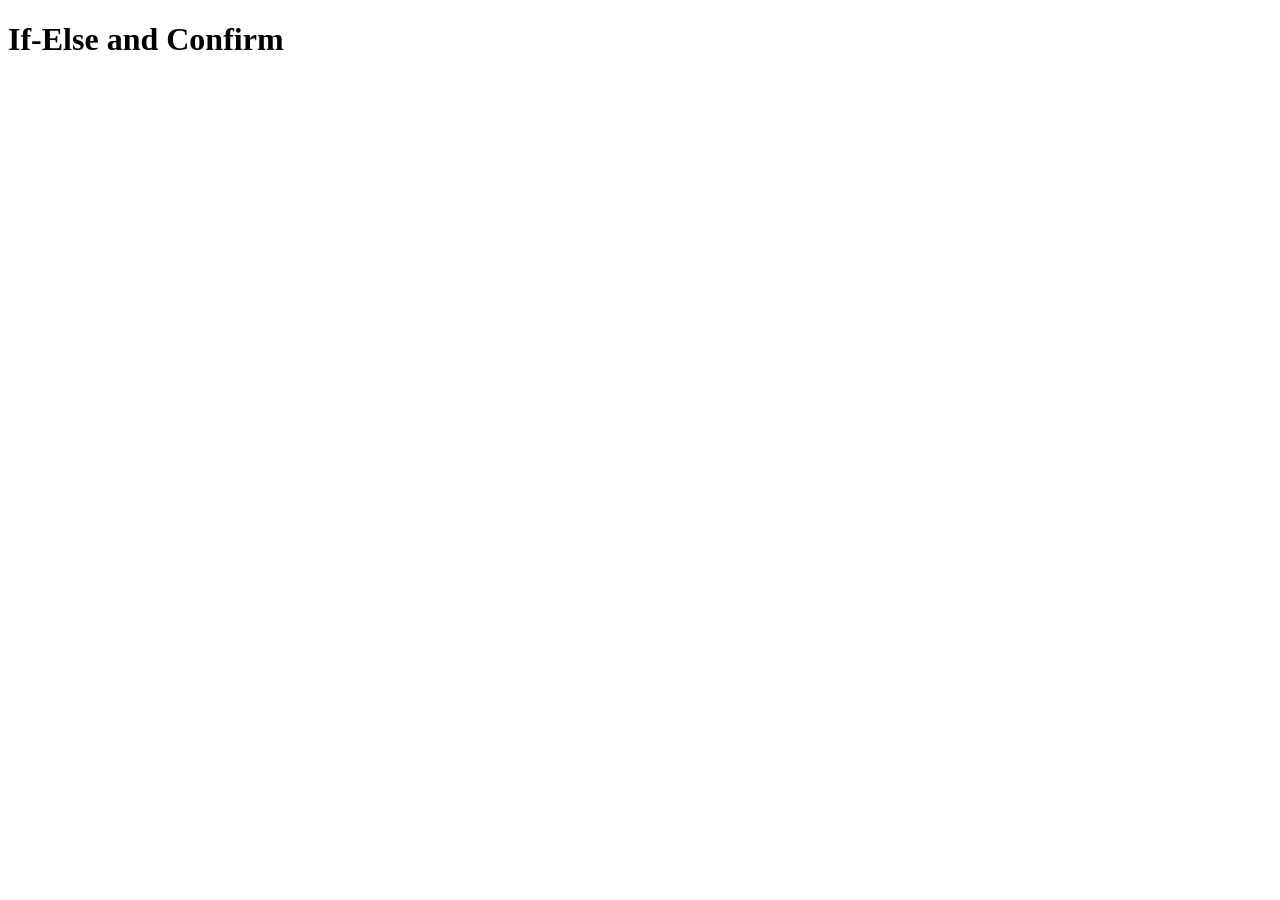
<file: if-else-confirm/index.html>
<!DOCTYPE HTML PUBLIC "-//W3C//DTD HTML 4.01 Transitional//EN"
"http://www.w3.org/TR/html4/loose.dtd">
<html xmlns="http://www.w3.org/1999/xhtml">
<head>
<meta http-equiv="Content-Type" content="text/html; charset=utf-8" />
<title>If-Else and Confirm</title>
</head>
<body>
	<h1>If-Else and Confirm</h1>
	<script type="text/javascript" src="main.js"></script>
</body>
</html>
</file>
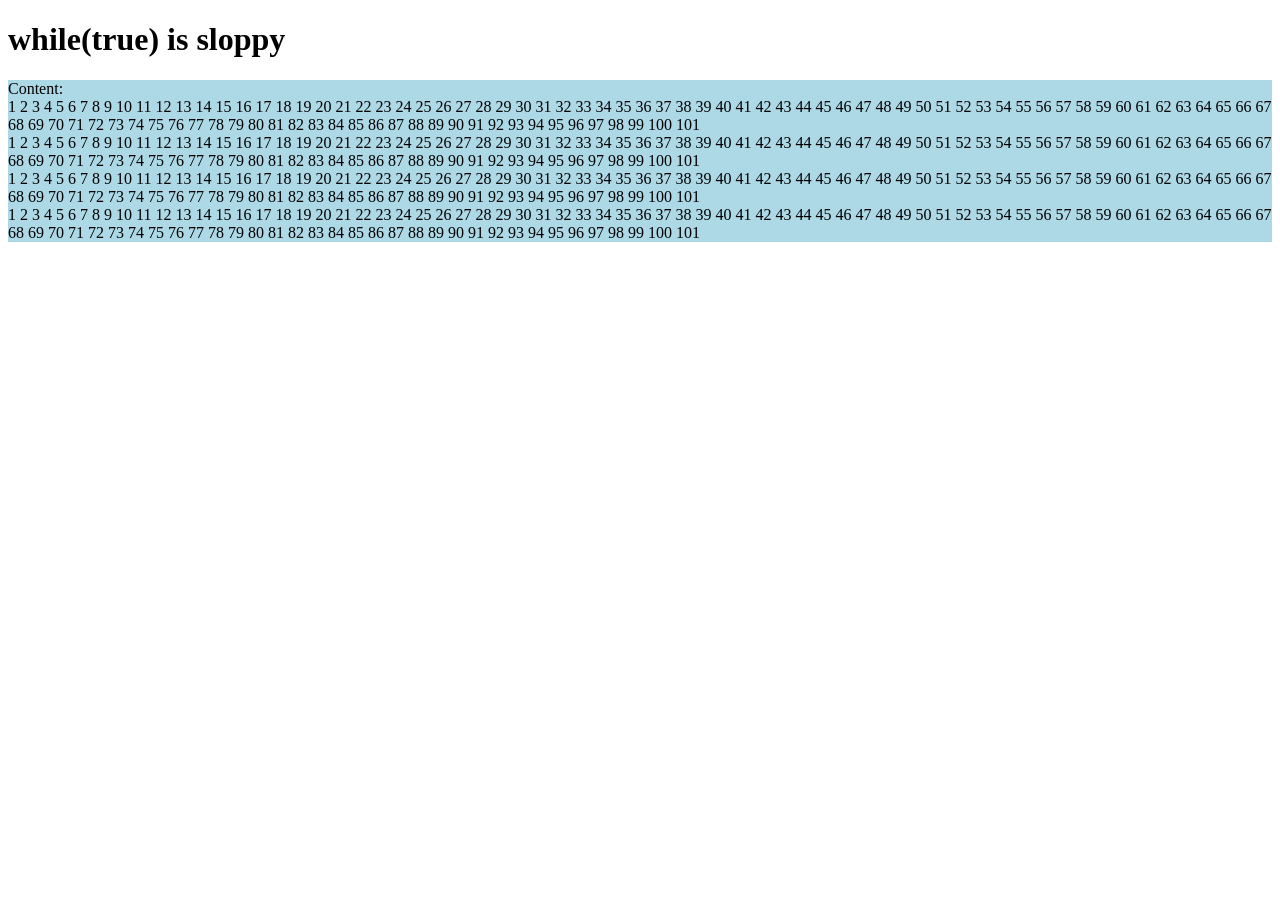
<file: while-true-is-sloppy/index.html>
<!DOCTYPE html>
<html lang="en">
	<head>
		<meta charset="utf-8">

		<!-- Always force latest IE rendering engine (even in intranet) & Chrome Frame
		Remove this if you use the .htaccess -->
		<meta http-equiv="X-UA-Compatible" content="IE=edge,chrome=1">

		<title>while(true) is sloppy</title>
		<meta name="description" content="">
		<meta name="author" content="Put Your Name Here">

		<meta name="viewport" content="width=device-width, initial-scale=1.0">
	</head>

	<body>
		<h1>while(true) is sloppy</h1>
		<div id="content" style="background-color: lightblue">Content:<br/></div>
		<script src="https://code.jquery.com/jquery-1.12.0.min.js" type="text/javascript"></script>
		<script type="text/javascript" src="main.js"></script>
	</body>
</html>
</file>
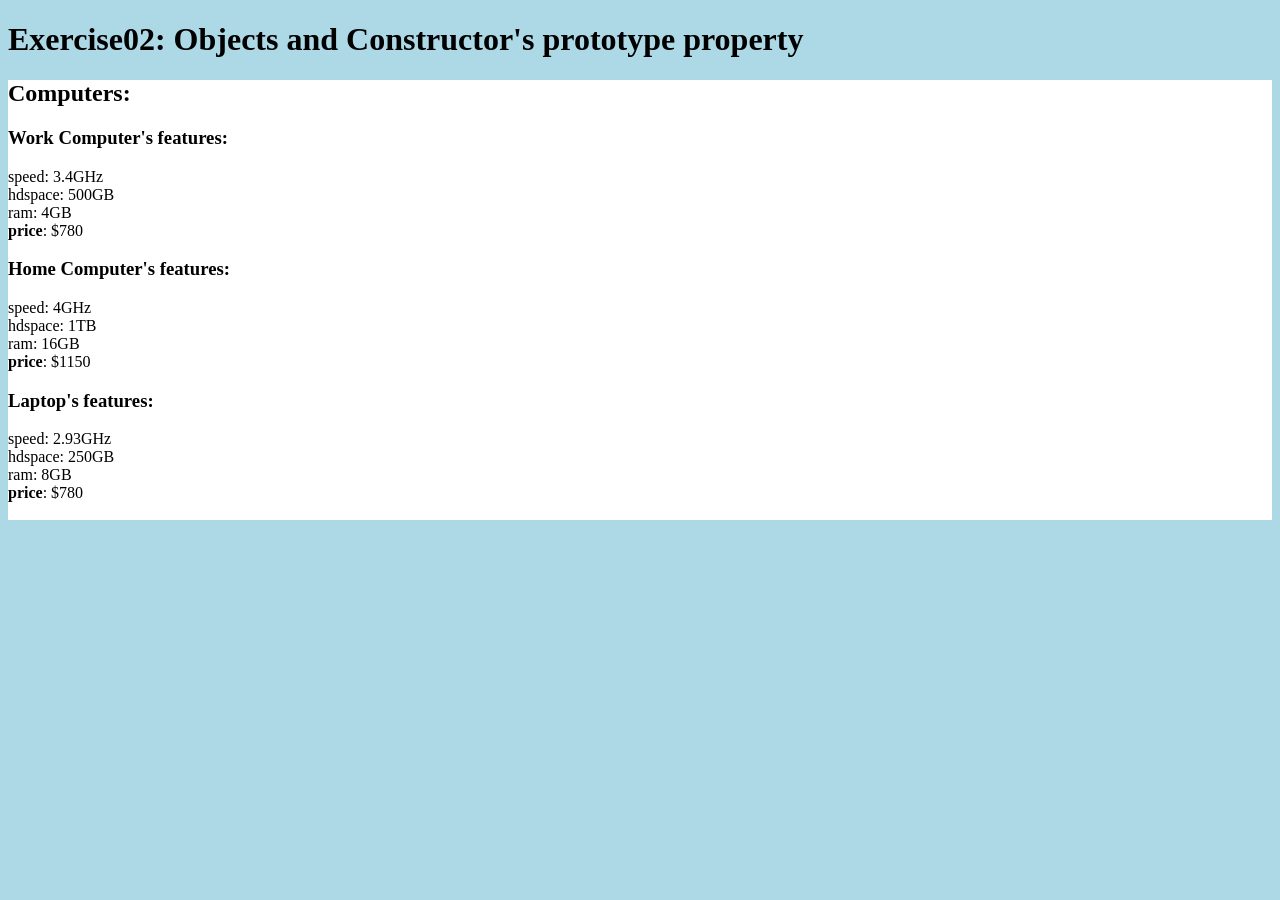
<file: cs22a-exercise02 (1)/cs22a-exercise02-master/index.html>
<!DOCTYPE html>
<html lang="en">

<head>
    <meta charset="utf-8">

    <!-- Always force latest IE rendering engine (even in intranet) & Chrome Frame
    Remove this if you use the .htaccess -->
    <meta http-equiv="X-UA-Compatible" content="IE=edge,chrome=1">

    <title>Exercise02 on Objects and Constructor's prototype property</title>
    <meta name="description" content="">
    <meta name="author" content="Tanusree Debnath">

    <meta name="viewport" content="width=device-width, initial-scale=1.0">
    <script src="https://code.jquery.com/jquery-1.12.0.js" type="text/javascript"></script>
</head>

<body style="background-color: lightblue">
    <h1>Exercise02: Objects and Constructor's prototype property</h1>
    <div id="content" style="background-color: white">
        <h2>Computers:</h2>
    </div>
    <script type="text/javascript" src="main.js"></script>
</body>

</html>
</file>
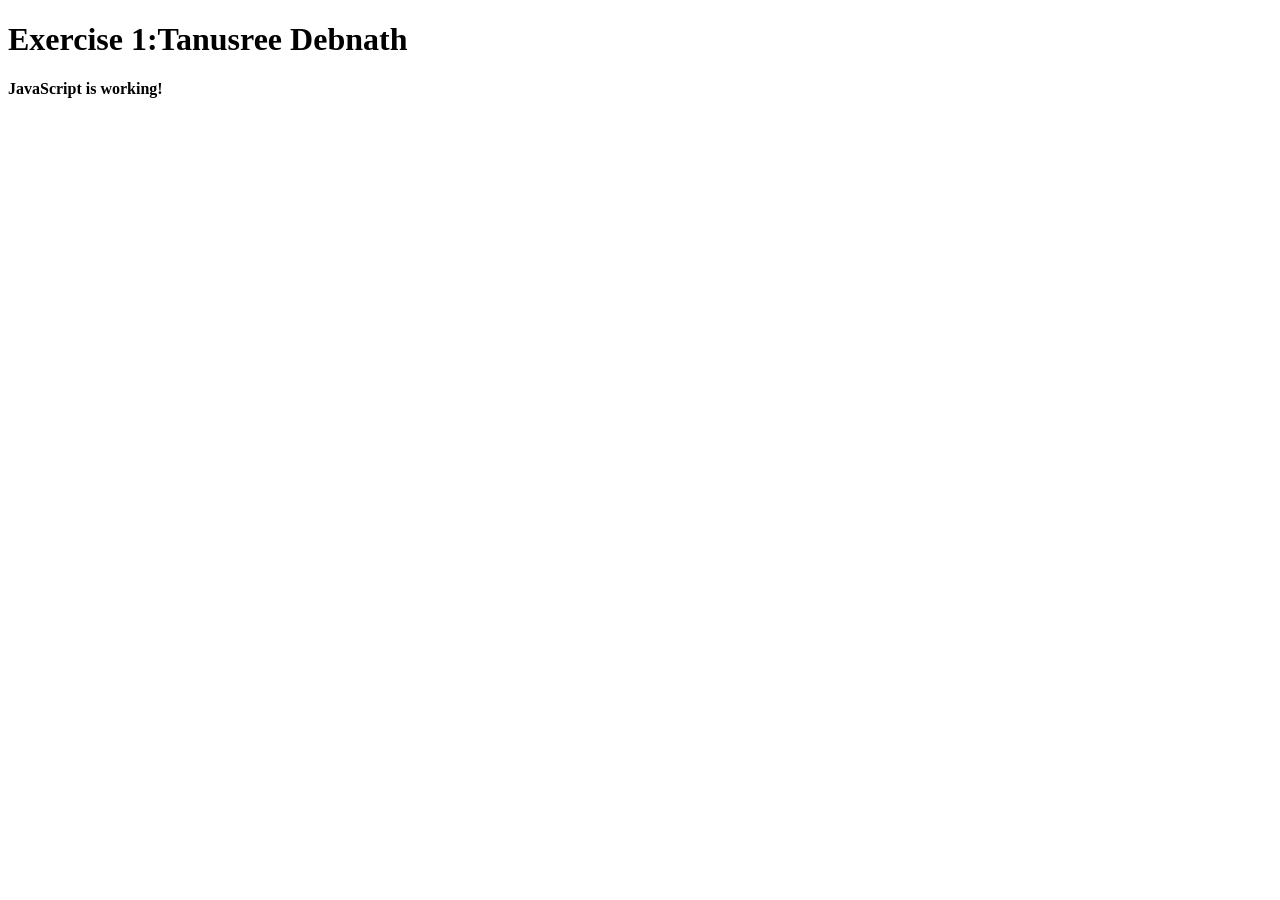
<file: Exercise1/Exercise1/index.html>
<!DOCTYPE html>
<html lang="en">

<head>
    <meta charset="utf-8">

    <!-- Always force latest IE rendering engine (even in intranet) & Chrome Frame
		Remove this if you use the .htaccess -->
    <meta http-equiv="X-UA-Compatible" content="IE=edge,chrome=1">

    
    <title>Exercise 1:Tanusree Debnath</title>
    <meta name="description" content="">

    <meta name="author" content="Tanusree Debnath">

    <meta name="viewport" content="width=device-width; initial-scale=1.0">
    <script defer src="jquery-3.6.0.js"></script> 
    <script defer src="main.js"></script>  


</head>

<body>
    <div id="content">
      <h1>Exercise 1:Tanusree Debnath</h1>   
    </div>  
  
</body>

</html>
</file>
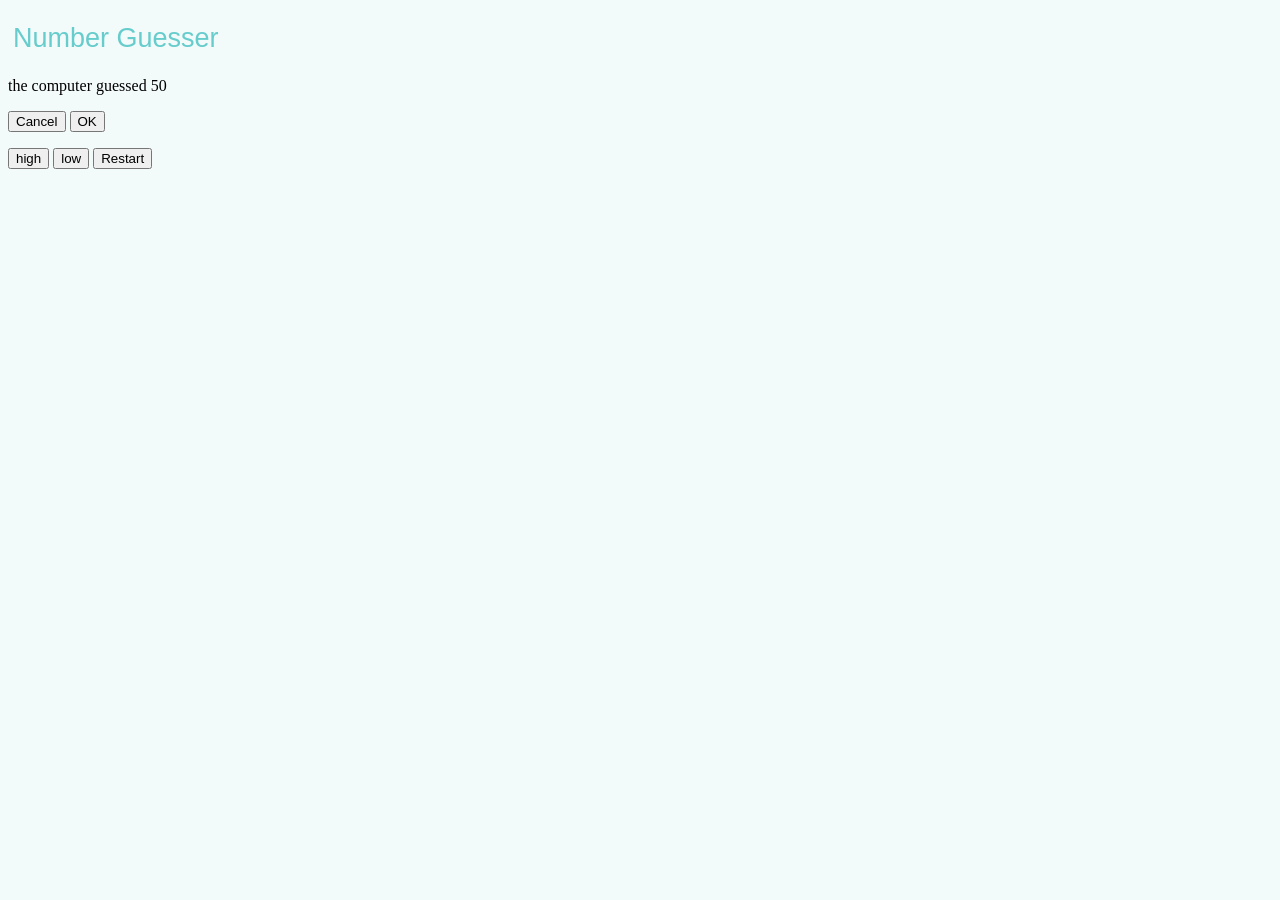
<file: guesser-old/guesser/index.html>
<!DOCTYPE HTML>
<html lang="en">

<head>
    <meta charset="utf-8">
    <meta http-equiv="X-UA-Compatible" content="IE=edge,chrome=1">
    <title>Number Guesser</title>
    <meta name="description" content="">
    <meta name="viewport" content="width=device-width, initial-scale=1">
    <link href="css/main.css" rel="stylesheet" type="text/css">
</head>

<body>
    <h1>Number Guesser</h1>
    <!-- taking input from user-->
    <p id="guess"></p>
    <!-- click the cancel button to indicate No
    ok button to indicate yes-->
    <button type="button" id="cancel">Cancel</button> 
    <button type="button" id = "ok">OK</button> 
    <p id ="o"></p>
    <button type="button" id = "hi">high</button> 
    <button type="button" id = "lo">low</button> 
    <button type="button" id = "restart">Restart</button> 

    <script src="js/guesser.js"></script>
</body>

</html>
</file>
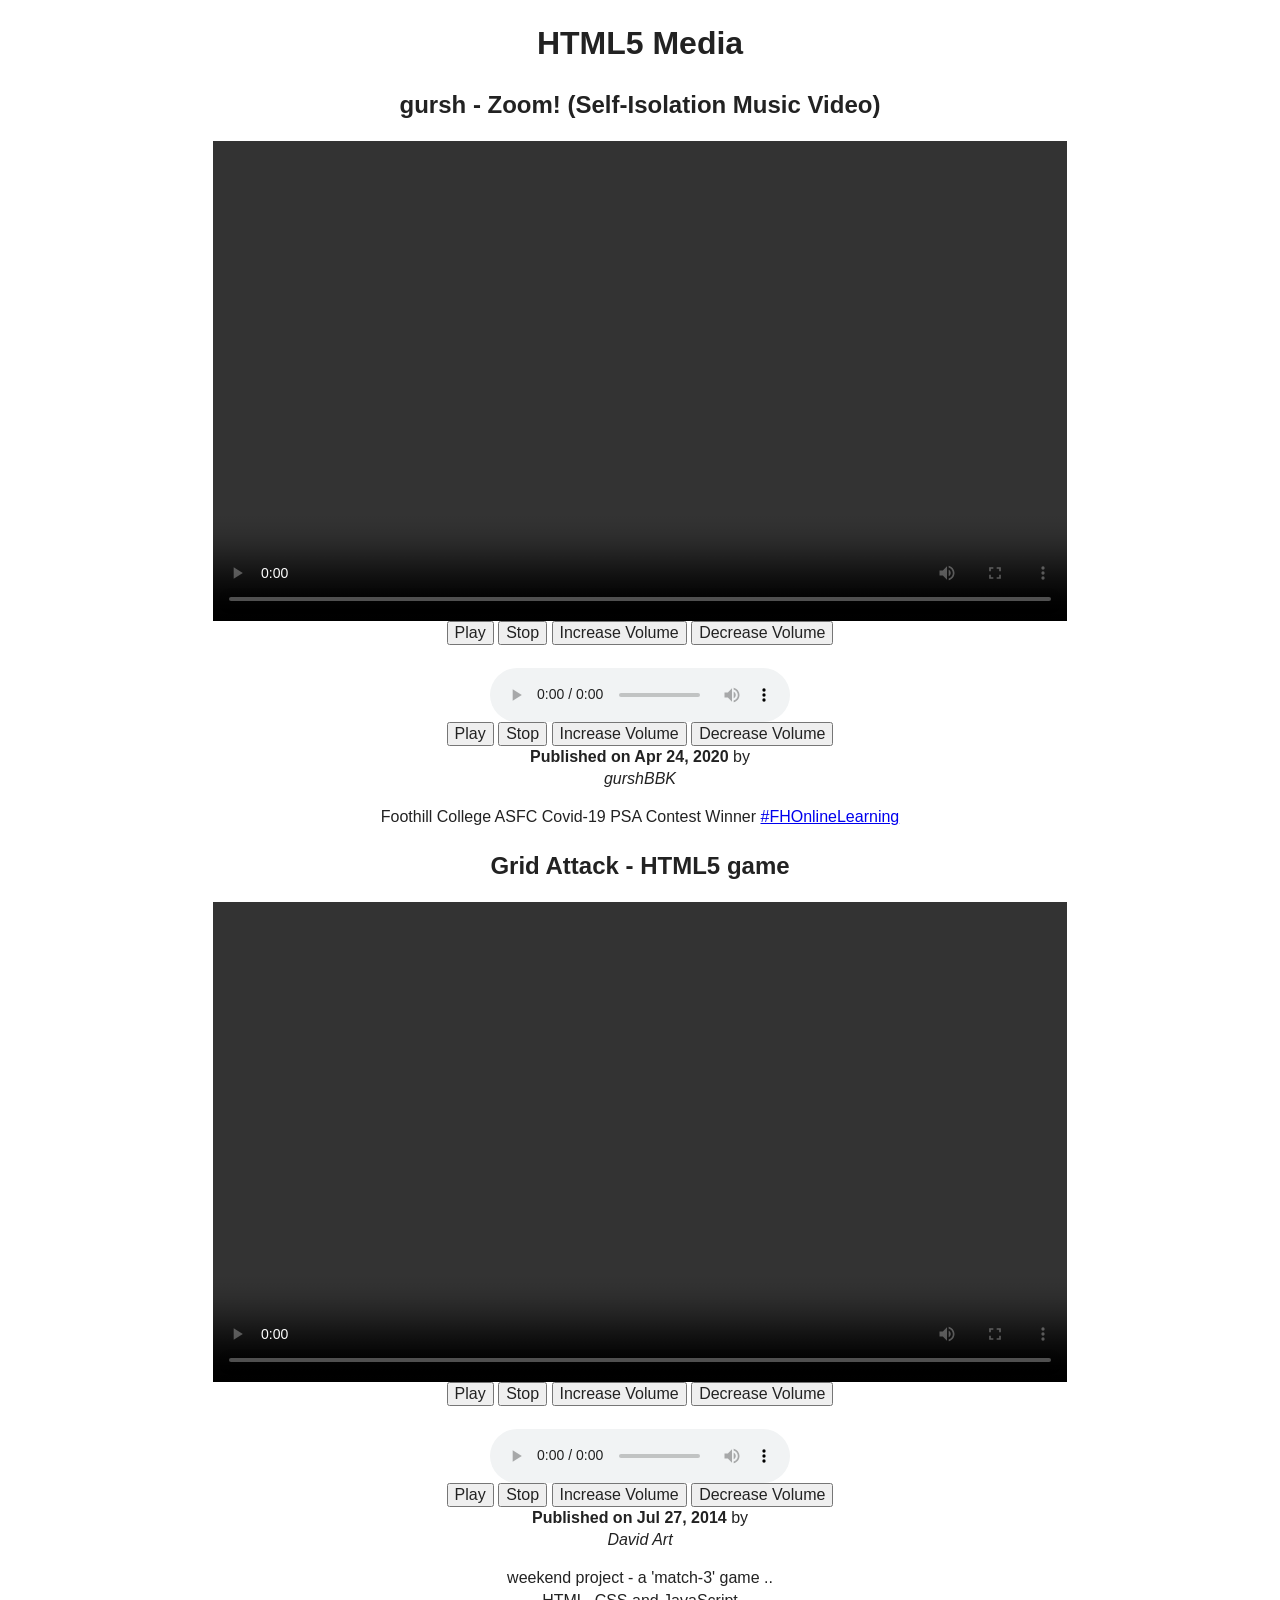
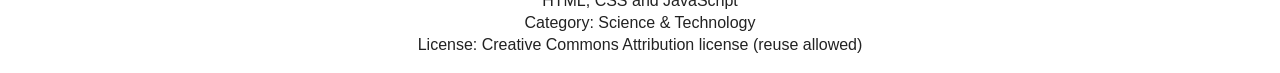
<file: html5media/html5media/index.html>
<!DOCTYPE html>
<html class="no-js">

<head>
    <meta charset="utf-8">
    <meta http-equiv="X-UA-Compatible" content="IE=edge,chrome=1">
    <title>HTML5 Media</title>
    <meta name="description" content="">
    <meta name="viewport" content="width=device-width, initial-scale=1">
    <link rel="stylesheet" href="css/normalize.css">
    <link rel="stylesheet" href="css/main.css">
</head>

<body>
    <h1>HTML5 Media</h1>
    <h2>gursh - Zoom! (Self-Isolation Music Video)</h2>
    <video id="mediaElement1" width="854" height="480" title="Grid Attack - HTML5 game" preload="auto" controls>
        <source src="https://edutek.net/foothill/cs/22a/media/gursh-Zoom!.mp4" type="video/mp4">
        <source src="https://edutek.net/foothill/cs/22a/media/gursh-Zoom!.mkv" type="video/mkv">
        <track label="English" kind="subtitles" srclang="en" src="gursh-Zoom!.vtt">
        <!-- If video is not supported -->
        <p>
            Your browser does not support the HTML5
            <code> video </code>
            element. <br /> Try watching "gursh - Zoom! (Self-Isolation Music Video)" at: <br /> <a href="https://www.youtube.com/hashtag/fhonlinelearning">https://www.youtube.com/hashtag/fhonlinelearning</a>
        </p>
    </video>
    <div>
        <button id="playOrPauseButton1">Play</button>
        <button id="stopButton1">Stop</button>
        <button id="increaseVolumeButton1">Increase Volume</button>
        <button id="decreaseVolumeButton1">Decrease Volume</button>
    </div>
    <br />
    <audio id="mediaElement2" title="title" preload="auto" controls>
        <source src="https://edutek.net/foothill/cs/22a/media/gursh-Zoom!.ogg" type="audio/ogg">
        <source src="https://edutek.net/foothill/cs/22a/media/gursh-Zoom!.mp3" type="audio/mp3">
        <source src="https://edutek.net/foothill/cs/22a/media/gursh-Zoom!.wav" type="audio/wav">
        <p>
            Your browser does not support the HTML5
            <code> audio </code>
            element. <br /> Try watching "gursh - Zoom! (Self-Isolation Music Video)" at: <br /> <a href="https://www.youtube.com/hashtag/fhonlinelearning">https://www.youtube.com/hashtag/fhonlinelearning</a>
        </p>
    </audio>
    <div>
        <button id="playOrPauseButton2">Play</button>
        <button id="stopButton2">Stop</button>
        <button id="increaseVolumeButton2">Increase Volume</button>
        <button id="decreaseVolumeButton2">Decrease Volume</button>
    </div>
    <aside>
        <div id="watch-description-clip">
            <div id="watch-uploader-info">
                <strong class="watch-time-text">Published on Apr 24, 2020</strong>
                by
                <address class="author">gurshBBK</address>
            </div>
            <div class="" id="watch-description-text">
                <p id="eow-description">
                    Foothill College ASFC Covid-19 PSA Contest Winner <a target="_blank" href="https://foothill.edu/service-leadership/psa-contest-covid19.html">#FHOnlineLearning</a>
                </p>
            </div>
        </div>
    </aside>
    <h2>Grid Attack - HTML5 game</h2>
    <video id="mediaElement3" width="854" height="480" title="Grid Attack - HTML5 game" preload="auto" controls>
        <source src="https://edutek.net/foothill/cs/22a/media/mediumGrid_Attack_HTML5_game.ogg" type="video/ogg">
        <source src="https://edutek.net/foothill/cs/22a/media/Grid_Attack_HTML5_game_hd720.mp4" type="video/mp4">
        <source src="https://edutek.net/foothill/cs/22a/media/Grid_Attack_HTML5_game_medium.mp4" type="video/mp4">
        <source src="https://edutek.net/foothill/cs/22a/media/Grid_Attack_HTML5_game_small.3gp" type="video/3gp">
        <embed src="https://edutek.net/foothill/cs/22a/media/Grid_Attack_HTML5_game_small.flv" type="application/x-shockwave-flash"></embed>
        <!-- If video is not supported -->
        <p>
            Your browser does not support the HTML5
            <code> video </code>
            element. <br /> Try watching "Grid Attack - HTML5 game" at: <br /> <a href="https://www.youtube.com/watch?v=ml20keUxur4">https://www.youtube.com/watch?v=ml20keUxur4</a>
        </p>
    </video>
    <div>
        <button id="playOrPauseButton3">Play</button>
        <button id="stopButton3">Stop</button>
        <button id="increaseVolumeButton3">Increase Volume</button>
        <button id="decreaseVolumeButton3">Decrease Volume</button>
    </div>
    <br />
    <audio id="mediaElement4" title="title" preload="auto" controls>
        <source src="https://edutek.net/foothill/cs/22a/media/mediumGrid_Attack_HTML5_game.ogg" type="audio/ogg">
        <source src="https://edutek.net/foothill/cs/22a/media/Grid_Attack_HTML5_game_250k_audio.mp4" type="audio/mp4">
        <source src="https://edutek.net/foothill/cs/22a/media/Grid_Attack_HTML5_game_127k_audio.mp4" type="audio/mp4">
        <p>
            Your browser does not support the HTML5
            <code> audio </code>
            element. <br /> Try watching "Grid Attack - HTML5 game" at: <br /> <a href="https://www.youtube.com/watch?v=ml20keUxur4">https://www.youtube.com/watch?v=ml20keUxur4</a>
        </p>
    </audio>
    <div>
        <button id="playOrPauseButton4">Play</button>
        <button id="stopButton4">Stop</button>
        <button id="increaseVolumeButton4">Increase Volume</button>
        <button id="decreaseVolumeButton4">Decrease Volume</button>
    </div>
    <aside>
        <div id="watch-description-clip">
            <div id="watch-uploader-info">
                <strong class="watch-time-text">Published on Jul 27, 2014</strong>
                by
                <address class="author">David Art</address>
            </div>
            <div class="" id="watch-description-text">
                <p id="eow-description">
                    weekend project - a 'match-3' game .. <br> HTML, CSS and
                    JavaScript
                    <br />
                    Category: Science &amp; Technology
                    <br />
                    License: Creative Commons Attribution license (reuse allowed)
                </p>
            </div>
        </div>
    </aside>

    <script src="js/main.js"></script>
</body>

</html>
</file>
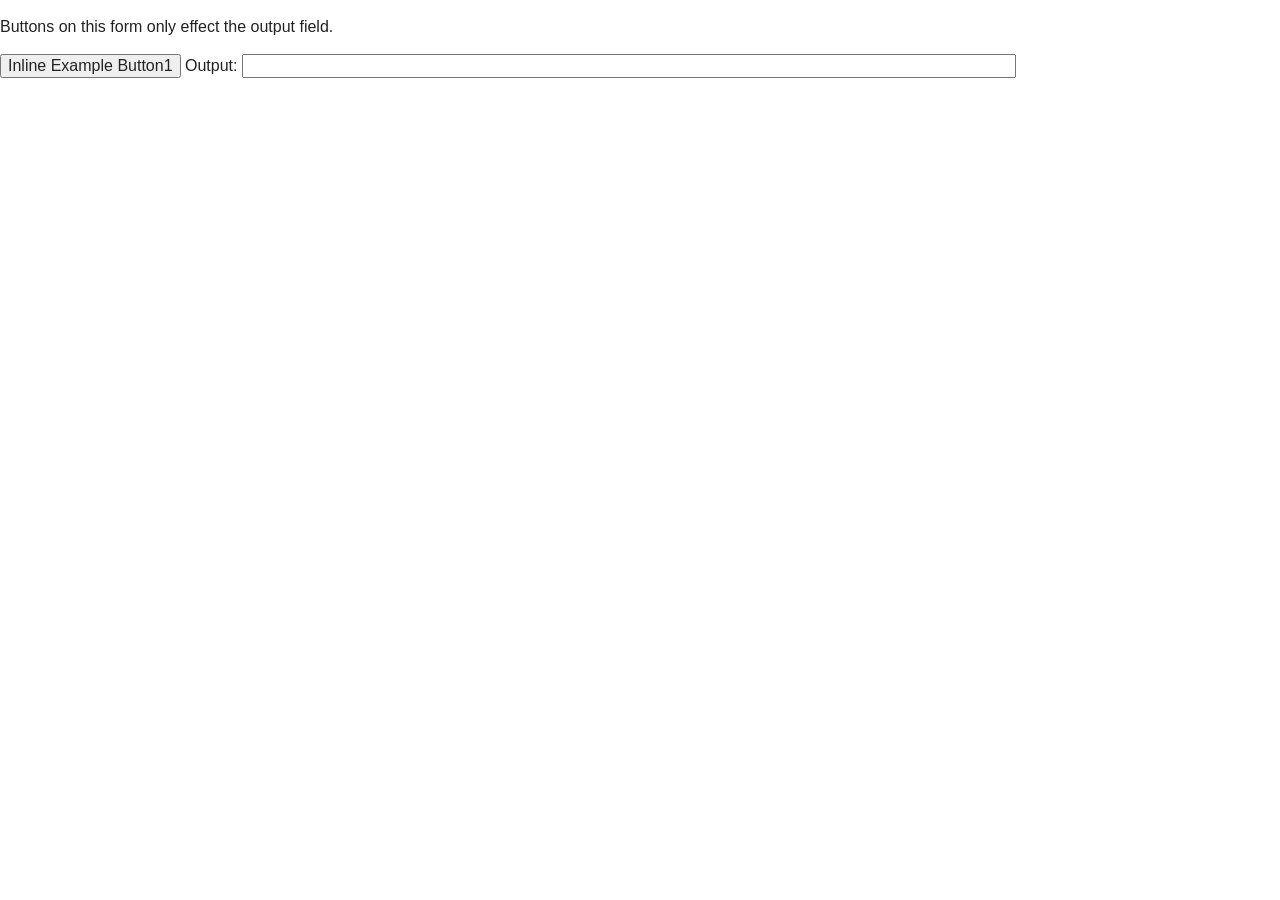
<file: InlineExternalExamples/InlineExternalExamples/index.html>
<!DOCTYPE html>
<html class="no-js">
  <head>
    <meta charset="utf-8">
    <meta http-equiv="X-UA-Compatible" content="IE=edge,chrome=1">
    <title>Inline/External Examples</title>
    <meta name="description" content="">
    <meta name="viewport" content="width=device-width, initial-scale=1">
    <link rel="stylesheet" href="css/normalize.min.css">
    <link rel="stylesheet" href="css/main.css">
    <script src="js/vendor/modernizr-2.6.2.min.js"></script>
  </head>
  <body>
    <p>
      Buttons on this form only effect the output field.
    </p>
    <form id="exampleForm" >
      <input  type="button" id="inline-button1" form="exampleForm"
      title="inline-button1" value="Inline Example Button1" onclick="exampleForm.output.value=this.id+' was clicked.';">
      
      <label>Output:</label>
      <input type="text" id="output"  size="80" readonly>
    </form>
    <!-- External Javascript -->
    <script src="js/main.js"></script>
  </body>
</html>
</file>
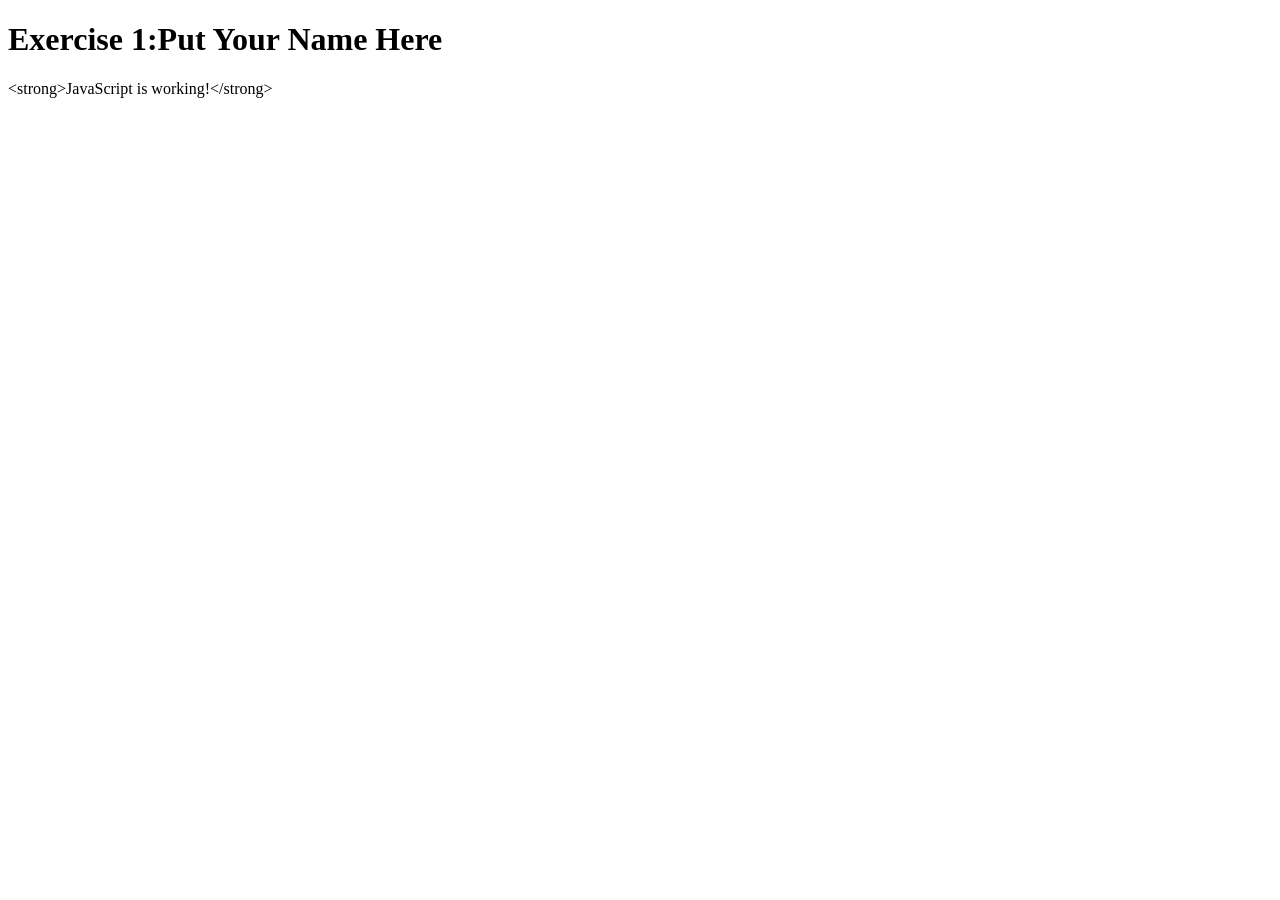
<file: Exercise1/Exercise1 (1)/Exercise1/index.html>
<!DOCTYPE html>
<html lang="en">

<head>
    <meta charset="utf-8">

    <!-- Always force latest IE rendering engine (even in intranet) & Chrome Frame
		Remove this if you use the .htaccess -->
    <meta http-equiv="X-UA-Compatible" content="IE=edge,chrome=1">

    <!-- TODO Put your name below. -->
    <title>Exercise 1:Put Your Name Here</title>
    <meta name="description" content="">

    <!-- TODO Put your name below. -->
    <meta name="author" content="Put Your Name Here">

    <meta name="viewport" content="width=device-width; initial-scale=1.0">
    <!-- TODO: Put your script elements here to load jQuery and then the main.js file. Use the defer attribute. -->
</head>

<body>
    <div id="content">

        <!-- TODO Put your name below. -->
        <h1>Exercise 1:Put Your Name Here</h1>
    </div>

    <!-- TODO: Remove the following script element. -->
    <script>
        document.getElementById("content").appendChild(document.createTextNode("<strong>JavaScript is working!</strong>"));

    </script>
</body>

</html>
</file>
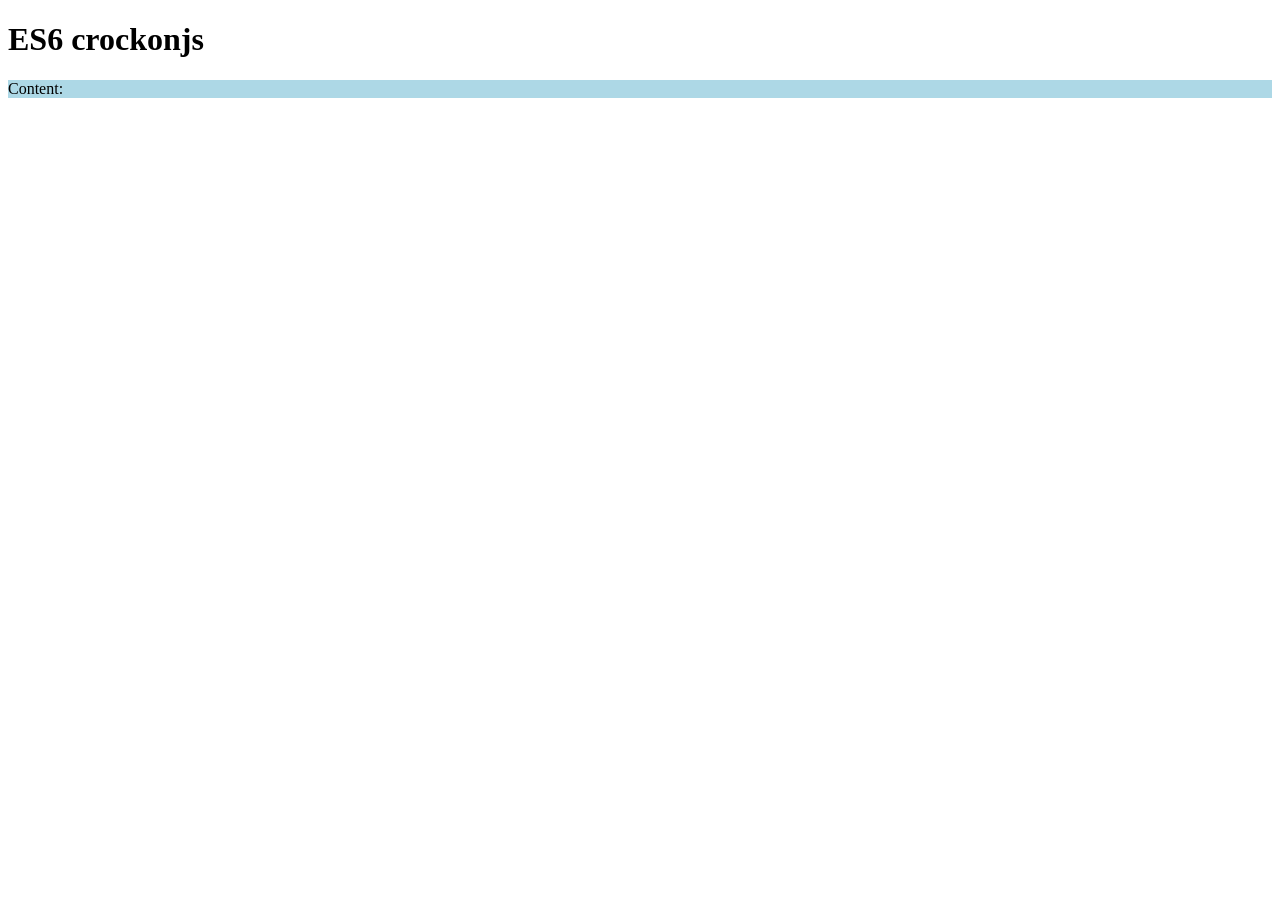
<file: crockonjs/es6-inheritance.html>
<!DOCTYPE html>
<html lang="en">

<head>
    <meta charset="utf-8">

    <!-- Always force latest IE rendering engine (even in intranet) & Chrome Frame
		Remove this if you use the .htaccess -->
    <meta http-equiv="X-UA-Compatible" content="IE=edge,chrome=1">

    <title>ES6 crockonjs</title>
    <meta name="description" content="">
    <meta name="author" content="Put Your Name Here">

    <meta name="viewport" content="width=device-width, initial-scale=1.0">
</head>

<body>
    <h1>ES6 crockonjs</h1>
    <div id="content" style="background-color: lightblue">Content:<br /></div>
    <script type="text/javascript" src="es6-inheritance.js"></script>
</body>

</html>
</file>
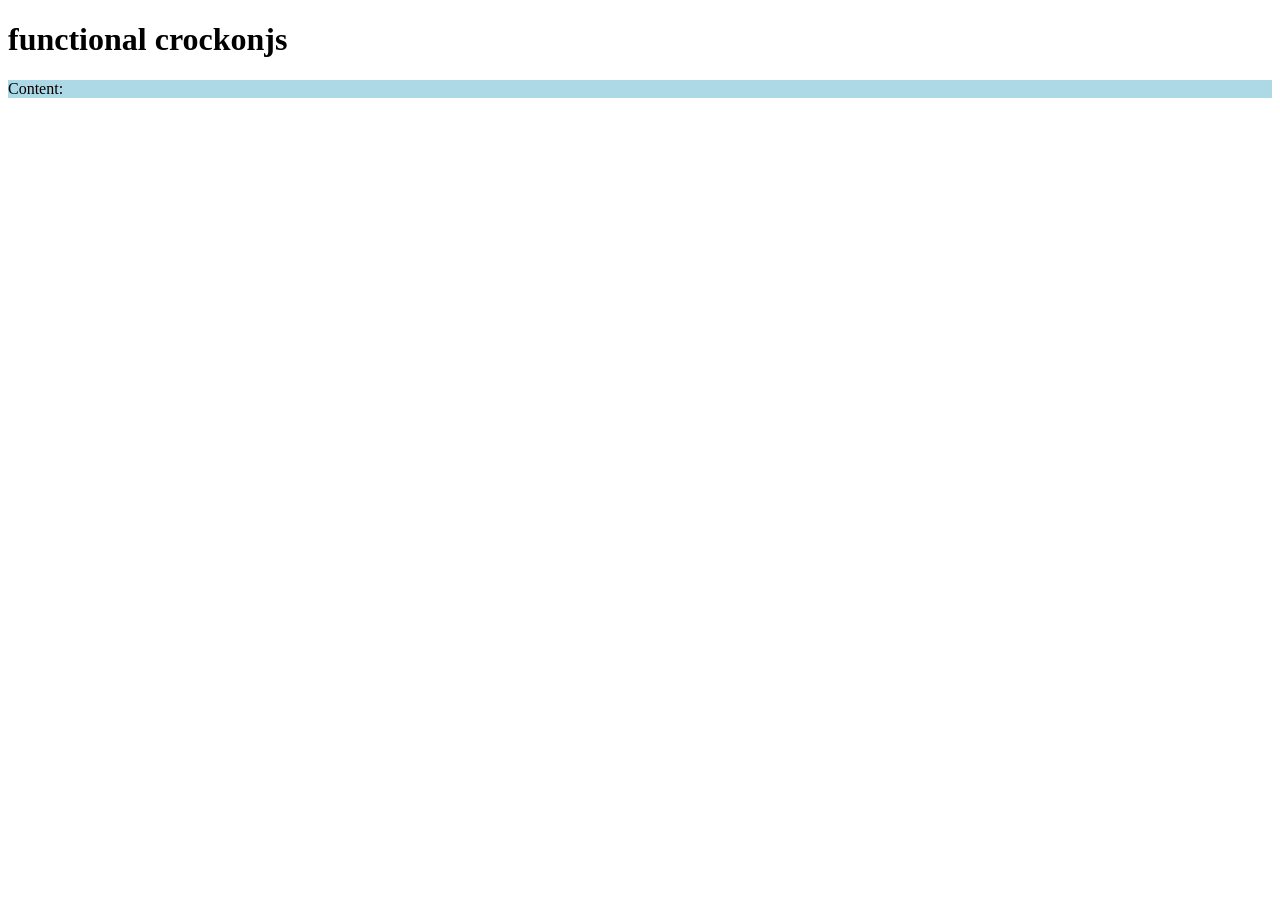
<file: crockonjs/functional-inheritance.html>
<!DOCTYPE html>
<html lang="en">

<head>
    <meta charset="utf-8">

    <!-- Always force latest IE rendering engine (even in intranet) & Chrome Frame
		Remove this if you use the .htaccess -->
    <meta http-equiv="X-UA-Compatible" content="IE=edge,chrome=1">

    <title>functional crockonjs</title>
    <meta name="description" content="">
    <meta name="author" content="Put Your Name Here">

    <meta name="viewport" content="width=device-width, initial-scale=1.0">
</head>

<body>
    <h1>functional crockonjs</h1>
    <div id="content" style="background-color: lightblue">Content:<br /></div>
    <!-- <script src="https://code.jquery.com/jquery-1.12.0.min.js" type="text/javascript"></script> -->
    <script type="text/javascript" src="functional-inheritance.js"></script>
</body>

</html>
</file>
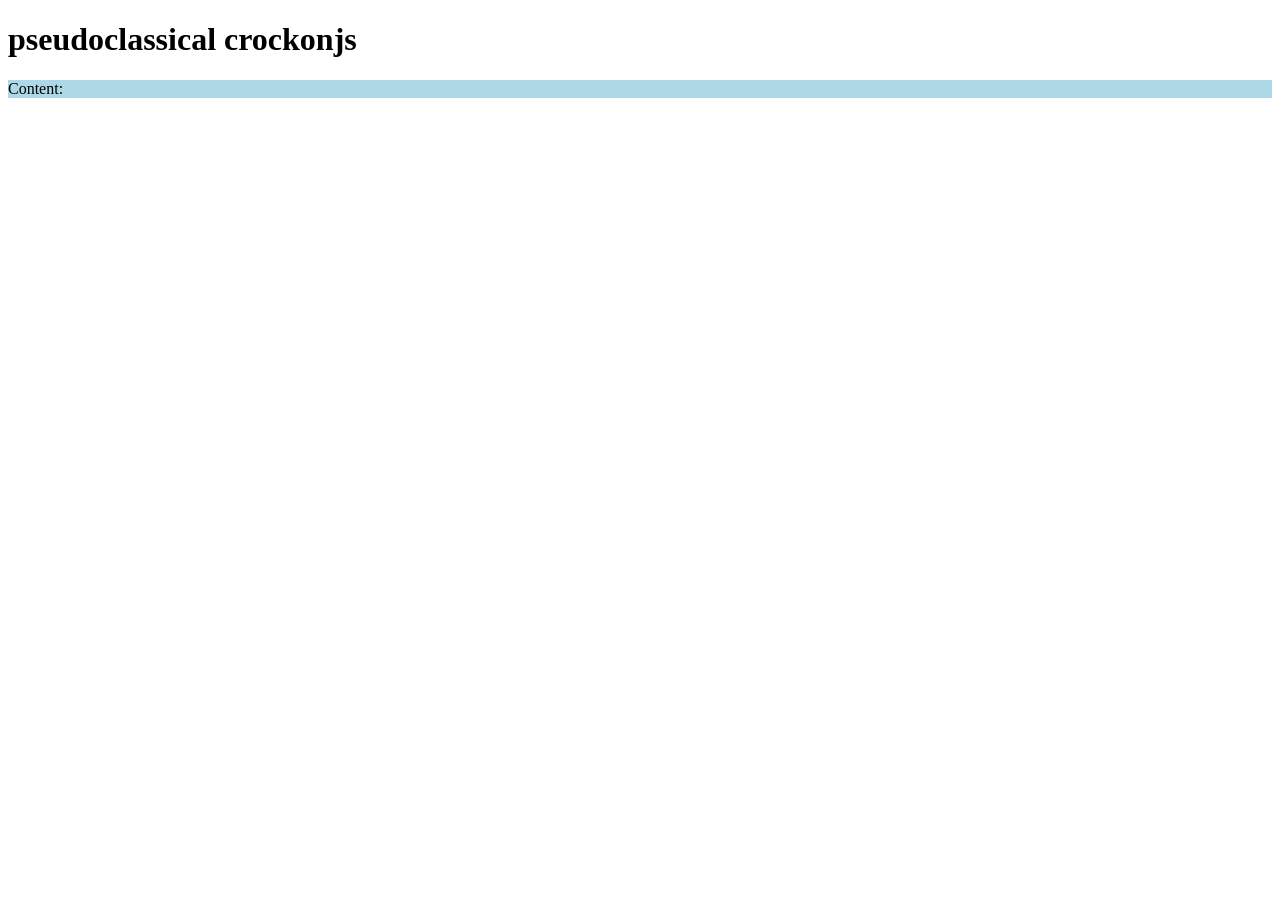
<file: crockonjs/pseudoclassical-inheritance.html>
<!DOCTYPE html>
<html lang="en">

<head>
    <meta charset="utf-8">

    <!-- Always force latest IE rendering engine (even in intranet) & Chrome Frame
		Remove this if you use the .htaccess -->
    <meta http-equiv="X-UA-Compatible" content="IE=edge,chrome=1">

    <title>pseudoclassical crockonjs</title>
    <meta name="description" content="">
    <meta name="author" content="Put Your Name Here">

    <meta name="viewport" content="width=device-width, initial-scale=1.0">
</head>

<body>
    <h1>pseudoclassical crockonjs</h1>
    <div id="content" style="background-color: lightblue">Content:<br /></div>
    <script type="text/javascript" src="pseudoclassical-inheritance.js"></script>
</body>

</html>
</file>
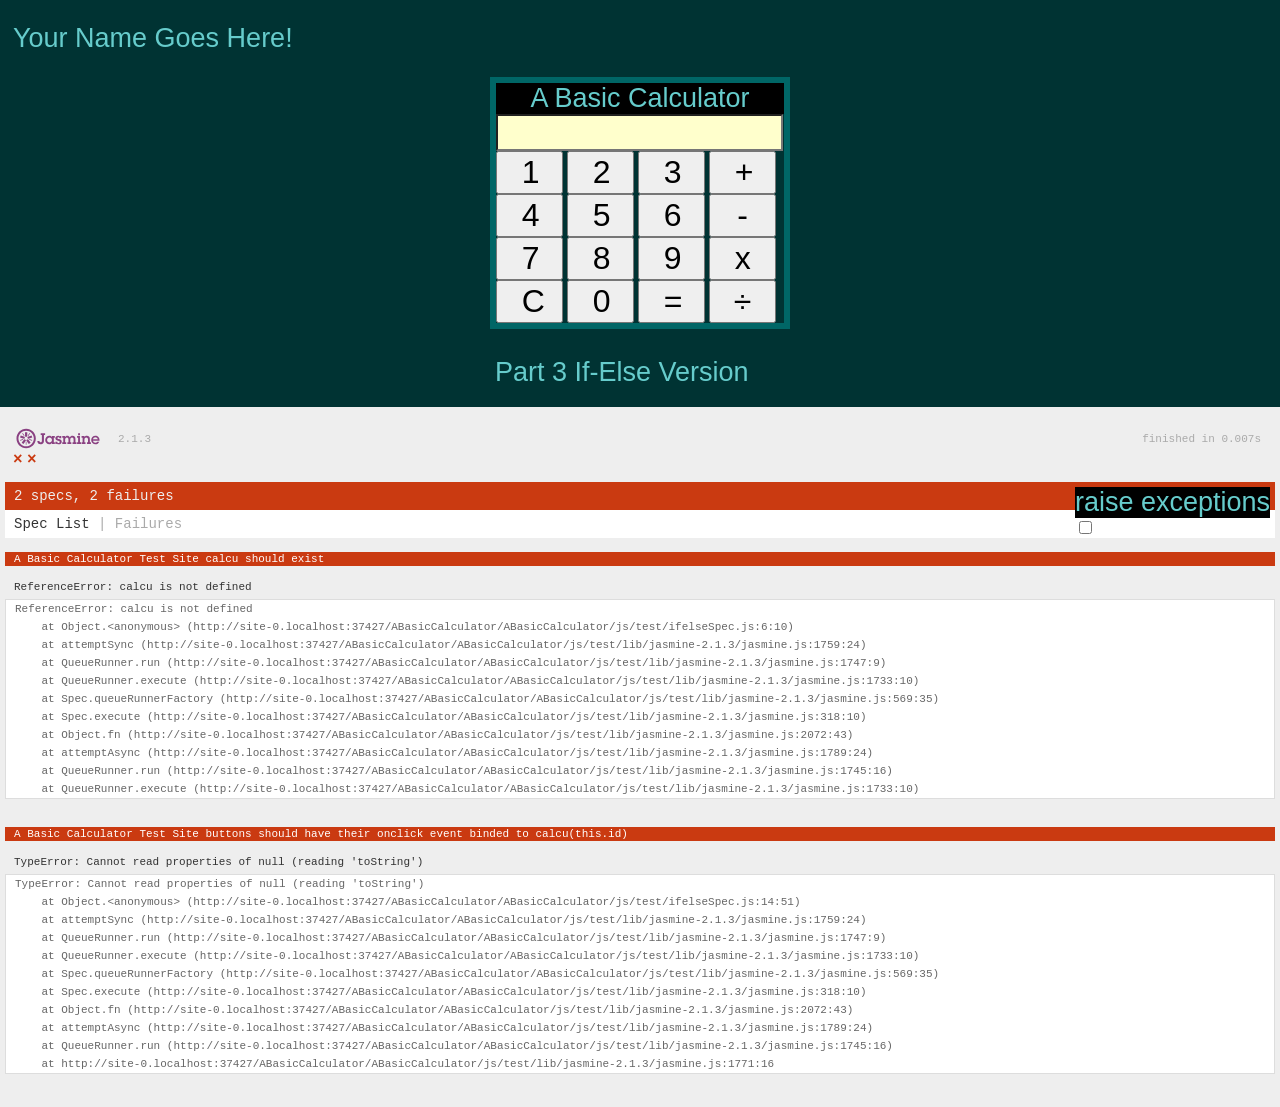
<file: ABasicCalculator/ABasicCalculator/ABasicCalculator-ifelse.html>
<!DOCTYPE html>
<html>
<head>
<!-- test framework css -->
<link rel="stylesheet" href="js/test/lib/jasmine-2.1.3/jasmine.css">

<!-- test framework javascript -->
<script src="js/test/lib/jasmine-2.1.3/jasmine.js"></script>
<script src="js/test/lib/jasmine-2.1.3/jasmine-html.js"></script>
<script src="js/test/lib/jasmine-2.1.3/boot.js"></script>

<meta charset="utf-8">
<meta http-equiv="X-UA-Compatible" content="IE=edge,chrome=1">
<title>A Basic Calculator (If-Else)</title>
<meta name="description" content="A Basic Calculator">
<meta name="viewport" content="width=device-width, initial-scale=1">
<link href="css/main.css" rel="stylesheet" type="text/css">
</head>
<body>
	<!-- Replace "Your Name Goes Here!" with your first and last name, thanks! -->
	<h1>Your Name Goes Here!</h1>

	<div id="content">
		<div id="calculator-container">
			<!-- The name of the form is "calc" -->

			<!-- DO NOT CHANGE THE FORM! Only use external JavaScript files -->

			<form name="calc">
				<label for="output">A Basic Calculator</label>
				<!-- the name of the textbox is "output" -->
				<input id="output" name="output" type="text" readonly> <br>
				<input type="button" id="1" value="  1  "> <input
					type="button" id="2" value="  2  "> <input type="button"
					id="3" value="  3  "> <input type="button" id="+"
					value="  +  "> <br> <input type="button" id="4"
					value="  4  "> <input type="button" id="5" value="  5  ">
				<input type="button" id="6" value="  6  "> <input
					type="button" id="-" value="  -  "> <br> <input
					type="button" id="7" value="  7  "> <input type="button"
					id="8" value="  8  "> <input type="button" id="9"
					value="  9  "> <input type="button" id="*" value="  x  ">
				<br> <input type="button" id="c" value="  C  "> <input
					type="button" id="0" value="  0  "> <input type="button"
					id="equate" value="  =  "> <input type="button" id="/"
					value="&divide;">
			</form>
		</div>
		<h2>Part 3 If-Else Version</h2>
	</div>
	<!-- source files -->
	<script src="js/vendor/math.js"></script>
	<!-- add script tag linking to ifelse.js here -->
	<!-- test spec files -->
	<script src="js/test/ifelseSpec.js"></script>
</body>
</html>
</file>
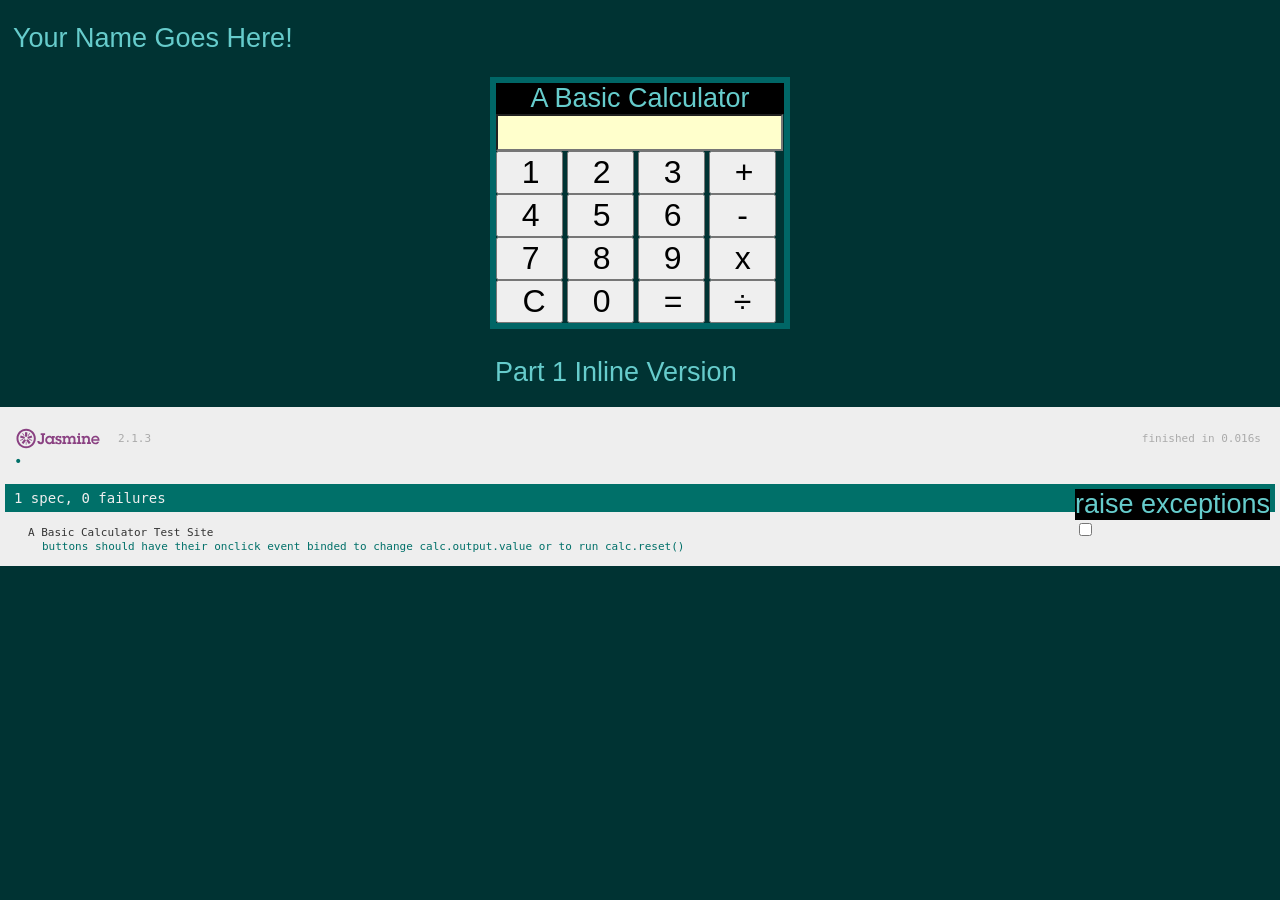
<file: ABasicCalculator/ABasicCalculator/ABasicCalculator-inline.html>
<!DOCTYPE html>
<html>

<head>
    <!-- test framework css -->
    <link rel="stylesheet" href="js/test/lib/jasmine-2.1.3/jasmine.css">

    <!-- test framework javascript -->
    <script src="js/test/lib/jasmine-2.1.3/jasmine.js"></script>
    <script src="js/test/lib/jasmine-2.1.3/jasmine-html.js"></script>
    <script src="js/test/lib/jasmine-2.1.3/boot.js"></script>

    <meta charset="utf-8">
    <meta http-equiv="X-UA-Compatible" content="IE=edge,chrome=1">
    <title>A Basic Calculator (Inline)</title>
    <meta name="description" content="A Basic Calculator">
    <meta name="viewport" content="width=device-width, initial-scale=1">
    <link href="css/main.css" rel="stylesheet" type="text/css">
</head>

<body>
    <!-- Replace "Your Name Goes Here!" with your first and last name, thanks! -->
    <h1>Your Name Goes Here!</h1>

    <div id="content">
        <div id="calculator-container">
            <!-- The name of the form is "calc" -->
            <form name="calc">
                <label for="output">A Basic Calculator</label>
                <!-- the name of the following textbox is "output" and it's value property is the text it shows-->
                <input id="output" name="output" type="text" readonly> <br>
                <input type="button" id="1" value="  1  " onclick="calc.output.value = calc.output.value + this.id">
                <input type="button" id="2" value="  2  " onclick="calc.output.value += this.id"> 
                <input type="button" id="3" value="  3  " onclick="calc.output.value += this.id"> 
                <input type="button" id="+" value="  +  " onclick="calc.output.value += this.id"> 
                <br> <input type="button" id="4" value="  4  " onclick="calc.output.value += this.id"> 
                <input type="button" id="5" value="  5  " onclick="calc.output.value += this.id"> 
                <input type="button" id="6" value="  6  " onclick="calc.output.value += this.id"> 
                <input type="button" id="-" value="  -  " onclick="calc.output.value += this.id"> 
                <br> <input type="button" id="7" value="  7  " onclick="calc.output.value += this.id">
                <input type="button" id="8" value="  8  " onclick="calc.output.value += this.id">
                <input type="button" id="9" value="  9  " onclick="calc.output.value += this.id">
                <input type="button" id="*" value="  x  " onclick="calc.output.value += this.id"> 
                <br> <input type="button" id="c" value="  C " onclick="calc.reset()"> 
                <input type="button" id="0" value="  0  " onclick="calc.output.value += this.id">
                <!-- Use the math.eval() function from the Math.js math library to parse and evaluate the String with mathematics in it -->
                <input type="button" id="equate" value="  =  " onclick="calc.output.value = math.eval(calc.output.value)">
                <input type="button" id="/" value="&divide;" onclick="calc.output.value += this.id">
            </form>
        </div>
        <h2>Part 1 Inline Version</h2>
    </div>
    <!-- source files -->
    <script src="js/vendor/math.js"></script>
    <!-- test spec files -->
    <script src="js/test/inlineSpec.js"></script>
</body>

</html>
</file>
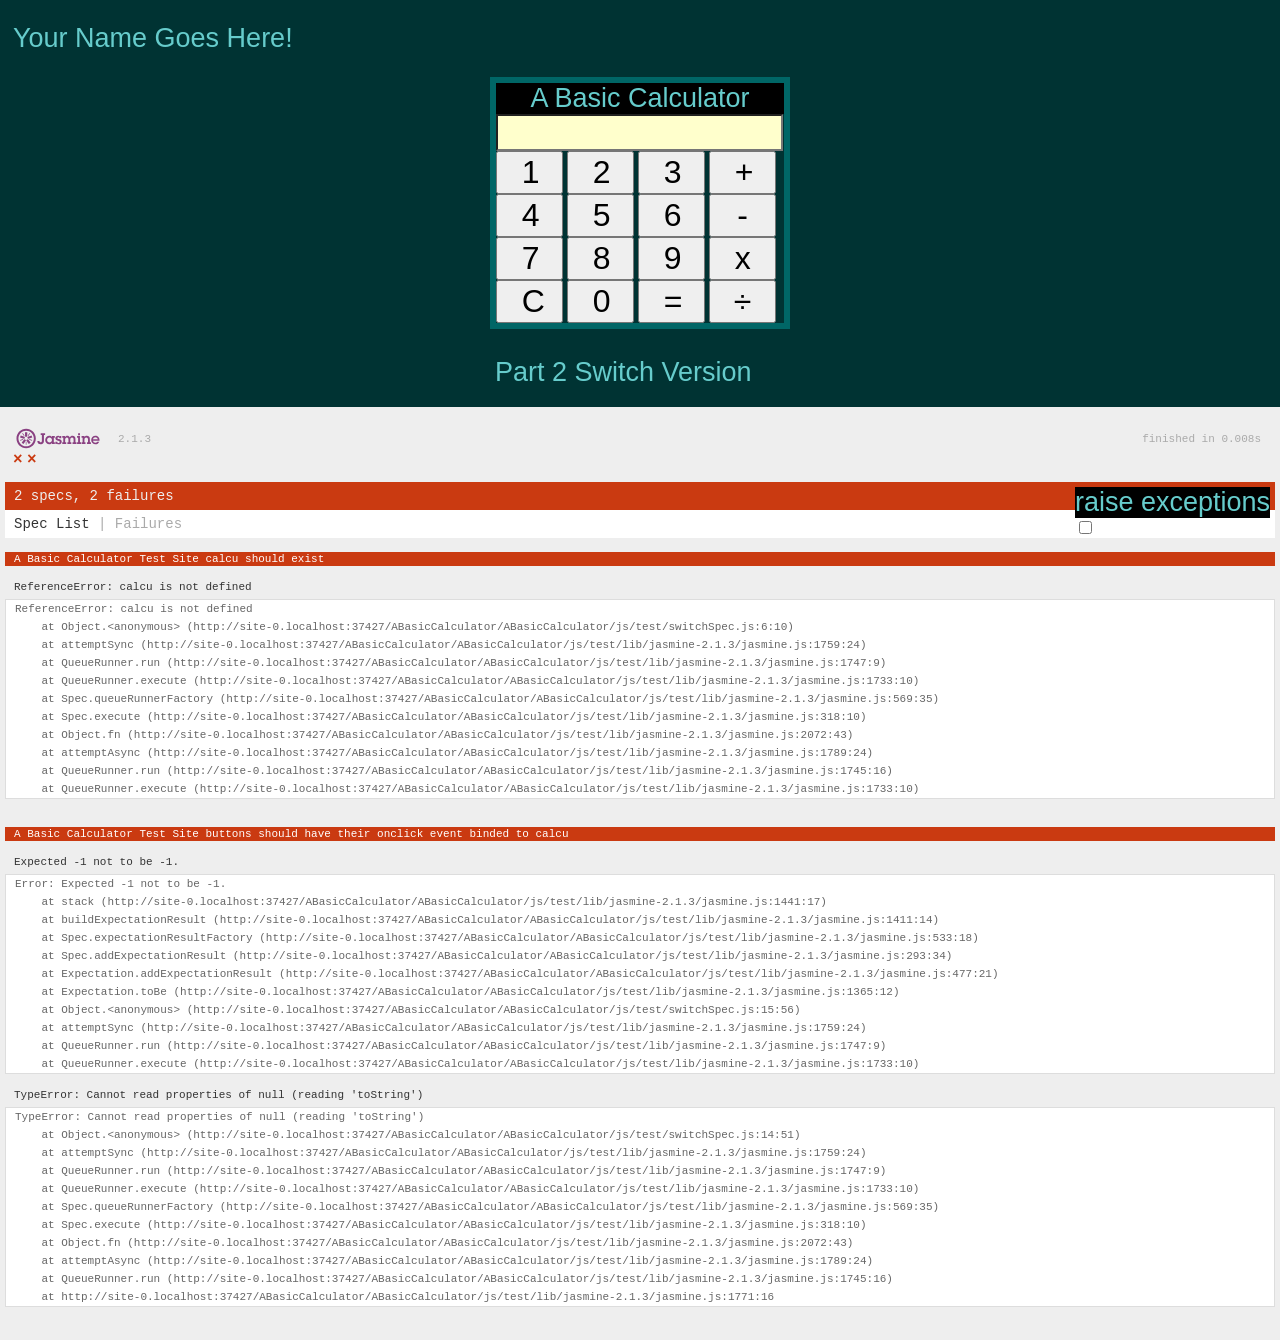
<file: ABasicCalculator/ABasicCalculator/ABasicCalculator-switch.html>
<!DOCTYPE html>
<html>
<head>
<link rel="stylesheet" href="js/test/lib/jasmine-2.1.3/jasmine.css">

<script src="js/test/lib/jasmine-2.1.3/jasmine.js"></script>
<script src="js/test/lib/jasmine-2.1.3/jasmine-html.js"></script>
<script src="js/test/lib/jasmine-2.1.3/boot.js"></script>

<meta charset="utf-8">
<meta http-equiv="X-UA-Compatible" content="IE=edge,chrome=1">
<title>A Basic Calculator (Switch)</title>
<meta name="description" content="">
<meta name="viewport" content="width=device-width, initial-scale=1">
<link href="css/main.css" rel="stylesheet" type="text/css">
</head>
<body>
	<h1>Your Name Goes Here!</h1>
	<!-- Replace "Your Name Goes Here!" with your first and last name, thanks! -->

	<div id="content">
		<div id="calculator-container">
			<form name="calc">
				<!-- The name of the form is "calc" -->
        <label for="output">A Basic Calculator</label> 
        <input id="output" name="output" type="text" readonly>

        <!-- the name of the textbox is "output" -->


				<br> <input type="button" name="one" value="  1  " onclick="exampleForm.output.value=this.id+' was clicked.';">
        <input type="button" name="two" value="  2  "> 
        <input type="button" name="three" value="  3  "> 
        <input type="button" name="add" value="  +  "> <br> <input
					type="button" name="four" value="  4  "> <input
					type="button" name="five" value="  5  "> <input
					type="button" name="six" value="  6  "> <input
					type="button" name="subtract" value="  -  "> <br>
				<input type="button" name="seven" value="  7  "> <input
					type="button" name="eight" value="  8  "> <input
					type="button" name="nine" value="  9  "> <input
					type="button" name="multiply" value="  x  "> <br>
				<input type="button" name="clear" value="  C  "> <input
					type="button" name="zero" value="  0  "> <input
					type="button" name="equate" value="  =  "> <input
					type="button" name="divide" value="&divide;">
			</form>
		</div>
		<h2>Part 2 Switch Version</h2>
	</div>
	<!-- source files -->
	<script src="js/vendor/math.js"></script>
	<!-- add script tag linking to switch.js here -->
	<!-- test spec files -->
	<script src="js/test/switchSpec.js"></script>
</body>
</html>
</file>
<file: guesser-old/guesser/css/main.css>
body {
	background-color: rgb(243, 250, 250);
}
#calculator-container {
	border: 6px #066 solid;
}
h1, h2, h3 {
	color: #6CC;
	font: 27px Futura, "Century Gothic", AppleGothic, sans-serif;
	padding: 5px;
}
#content {
	width: 300px;
	margin-left: auto;
	margin-right: auto;
	background-color: #033;
}
input[type=button] {
	font: 26px Futura, "Century Gothic", AppleGothic, sans-serif;
	font-size: 200%;
	cursor: pointer;
	width: 67px;
}
input[type=button]:hover {
	background-color: #8ED7C8;
	color: #900;
}
input[type=text] {
	font-family: Futura,"Century Gothic", AppleGothic, sans-serif;
	font-size: 26px;
	background-color: #FFC;
	color: #03C;
	width: 97%;
}
.blackBGwithBorder {
	background-color: black;
	border: 6px #066 solid;
}
label {
	background-color: black;
	color: #6CC;
	font: 27px Futura,"Century Gothic", AppleGothic, sans-serif;
	text-align: center;
	display: block;
}
</file>
<file: html5media/html5media/css/main.css>
/*! HTML5 Boilerplate v4.3.0 | MIT License | http://h5bp.com/ */
body {
    overflow-y: scroll;
    text-align: center;
}

footer {
    text-align: left;
}

html,
button,
input,
select,
textarea {
    color: #222;
}

html {
    font-size: 1em;
    line-height: 1.4;
}

::-moz-selection {
    background: #b3d4fc;
    text-shadow: none;
}

::selection {
    background: #b3d4fc;
    text-shadow: none;
}

hr {
    display: block;
    height: 1px;
    border: 0;
    border-top: 1px solid #ccc;
    margin: 1em 0;
    padding: 0;
}

audio,
canvas,
img,
video {
    vertical-align: middle;
}

fieldset {
    border: 0;
    margin: 0;
    padding: 0;
}

textarea {
    resize: vertical;
}

.browsehappy {
    margin: 0.2em 0;
    background: #ccc;
    color: #000;
    padding: 0.2em 0;
}


/* ==========================================================================
   Author's custom styles
   ========================================================================== */















/* ==========================================================================
   Media Queries
   ========================================================================== */

@media only screen and (min-width: 35em) {}

@media print,
(-o-min-device-pixel-ratio: 5/4),
(-webkit-min-device-pixel-ratio: 1.25),
(min-resolution: 120dpi) {}

/* ==========================================================================
   Helper classes
   ========================================================================== */

.ir {
    background-color: transparent;
    border: 0;
    overflow: hidden;
    *text-indent: -9999px;
}

.ir:before {
    content: "";
    display: block;
    width: 0;
    height: 150%;
}

.hidden {
    display: none !important;
    visibility: hidden;
}

.visuallyhidden {
    border: 0;
    clip: rect(0 0 0 0);
    height: 1px;
    margin: -1px;
    overflow: hidden;
    padding: 0;
    position: absolute;
    width: 1px;
}

.visuallyhidden.focusable:active,
.visuallyhidden.focusable:focus {
    clip: auto;
    height: auto;
    margin: 0;
    overflow: visible;
    position: static;
    width: auto;
}

.invisible {
    visibility: hidden;
}

.clearfix:before,
.clearfix:after {
    content: " ";
    display: table;
}

.clearfix:after {
    clear: both;
}

.clearfix {
    *zoom: 1;
}

/* ==========================================================================
   Print styles
   ========================================================================== */

@media print {
    * {
        background: transparent !important;
        color: #000 !important;
        box-shadow: none !important;
        text-shadow: none !important;
    }

    a,
    a:visited {
        text-decoration: underline;
    }

    a[href]:after {
        content: " ("attr(href) ")";
    }

    abbr[title]:after {
        content: " ("attr(title) ")";
    }

    .ir a:after,
    a[href^="javascript:"]:after,
    a[href^="#"]:after {
        content: "";
    }

    pre,
    blockquote {
        border: 1px solid #999;
        page-break-inside: avoid;
    }

    thead {
        display: table-header-group;
    }

    tr,
    img {
        page-break-inside: avoid;
    }

    img {
        max-width: 100% !important;
    }

    @page {
        margin: 0.5cm;
    }

    p,
    h2,
    h3 {
        orphans: 3;
        widows: 3;
    }

    h2,
    h3 {
        page-break-after: avoid;
    }
}
</file>
<file: InlineExternalExamples/InlineExternalExamples/css/main.css>
/*! HTML5 Boilerplate v4.3.0 | MIT License | http://h5bp.com/ */

html,
button,
input,
select,
textarea {
    color: #222;
}

html {
    font-size: 1em;
    line-height: 1.4;
}

::-moz-selection {
    background: #b3d4fc;
    text-shadow: none;
}

::selection {
    background: #b3d4fc;
    text-shadow: none;
}

hr {
    display: block;
    height: 1px;
    border: 0;
    border-top: 1px solid #ccc;
    margin: 1em 0;
    padding: 0;
}

audio,
canvas,
img,
video {
    vertical-align: middle;
}

fieldset {
    border: 0;
    margin: 0;
    padding: 0;
}

textarea {
    resize: vertical;
}

.browsehappy {
    margin: 0.2em 0;
    background: #ccc;
    color: #000;
    padding: 0.2em 0;
}


/* ==========================================================================
   Author's custom styles
   ========================================================================== */















/* ==========================================================================
   Media Queries
   ========================================================================== */

@media only screen and (min-width: 35em) {

}

@media print,
       (-o-min-device-pixel-ratio: 5/4),
       (-webkit-min-device-pixel-ratio: 1.25),
       (min-resolution: 120dpi) {

}

/* ==========================================================================
   Helper classes
   ========================================================================== */

.ir {
    background-color: transparent;
    border: 0;
    overflow: hidden;
    *text-indent: -9999px;
}

.ir:before {
    content: "";
    display: block;
    width: 0;
    height: 150%;
}

.hidden {
    display: none !important;
    visibility: hidden;
}

.visuallyhidden {
    border: 0;
    clip: rect(0 0 0 0);
    height: 1px;
    margin: -1px;
    overflow: hidden;
    padding: 0;
    position: absolute;
    width: 1px;
}

.visuallyhidden.focusable:active,
.visuallyhidden.focusable:focus {
    clip: auto;
    height: auto;
    margin: 0;
    overflow: visible;
    position: static;
    width: auto;
}

.invisible {
    visibility: hidden;
}

.clearfix:before,
.clearfix:after {
    content: " ";
    display: table;
}

.clearfix:after {
    clear: both;
}

.clearfix {
    *zoom: 1;
}

/* ==========================================================================
   Print styles
   ========================================================================== */

@media print {
    * {
        background: transparent !important;
        color: #000 !important;
        box-shadow: none !important;
        text-shadow: none !important;
    }

    a,
    a:visited {
        text-decoration: underline;
    }

    a[href]:after {
        content: " (" attr(href) ")";
    }

    abbr[title]:after {
        content: " (" attr(title) ")";
    }

    .ir a:after,
    a[href^="javascript:"]:after,
    a[href^="#"]:after {
        content: "";
    }

    pre,
    blockquote {
        border: 1px solid #999;
        page-break-inside: avoid;
    }

    thead {
        display: table-header-group;
    }

    tr,
    img {
        page-break-inside: avoid;
    }

    img {
        max-width: 100% !important;
    }

    @page {
        margin: 0.5cm;
    }

    p,
    h2,
    h3 {
        orphans: 3;
        widows: 3;
    }

    h2,
    h3 {
        page-break-after: avoid;
    }
}
</file>
<file: ABasicCalculator/ABasicCalculator/js/test/lib/jasmine-2.1.3/jasmine.css>
body { overflow-y: scroll; }

.jasmine_html-reporter { background-color: #eeeeee; padding: 5px; margin: -8px; font-size: 11px; font-family: Monaco, "Lucida Console", monospace; line-height: 14px; color: #333333; }
.jasmine_html-reporter a { text-decoration: none; }
.jasmine_html-reporter a:hover { text-decoration: underline; }
.jasmine_html-reporter p, .jasmine_html-reporter h1, .jasmine_html-reporter h2, .jasmine_html-reporter h3, .jasmine_html-reporter h4, .jasmine_html-reporter h5, .jasmine_html-reporter h6 { margin: 0; line-height: 14px; }
.jasmine_html-reporter .banner, .jasmine_html-reporter .symbol-summary, .jasmine_html-reporter .summary, .jasmine_html-reporter .result-message, .jasmine_html-reporter .spec .description, .jasmine_html-reporter .spec-detail .description, .jasmine_html-reporter .alert .bar, .jasmine_html-reporter .stack-trace { padding-left: 9px; padding-right: 9px; }
.jasmine_html-reporter .banner { position: relative; }
.jasmine_html-reporter .banner .title { background: url('[data-uri]') no-repeat; background: url('[data-uri]') no-repeat, none; -webkit-background-size: 100%; -moz-background-size: 100%; -o-background-size: 100%; background-size: 100%; display: block; float: left; width: 90px; height: 25px; }
.jasmine_html-reporter .banner .version { margin-left: 14px; position: relative; top: 6px; }
.jasmine_html-reporter .banner .duration { position: absolute; right: 14px; top: 6px; }
.jasmine_html-reporter #jasmine_content { position: fixed; right: 100%; }
.jasmine_html-reporter .version { color: #aaaaaa; }
.jasmine_html-reporter .banner { margin-top: 14px; }
.jasmine_html-reporter .duration { color: #aaaaaa; float: right; }
.jasmine_html-reporter .symbol-summary { overflow: hidden; *zoom: 1; margin: 14px 0; }
.jasmine_html-reporter .symbol-summary li { display: inline-block; height: 8px; width: 14px; font-size: 16px; }
.jasmine_html-reporter .symbol-summary li.passed { font-size: 14px; }
.jasmine_html-reporter .symbol-summary li.passed:before { color: #007069; content: "\02022"; }
.jasmine_html-reporter .symbol-summary li.failed { line-height: 9px; }
.jasmine_html-reporter .symbol-summary li.failed:before { color: #ca3a11; content: "\d7"; font-weight: bold; margin-left: -1px; }
.jasmine_html-reporter .symbol-summary li.disabled { font-size: 14px; }
.jasmine_html-reporter .symbol-summary li.disabled:before { color: #bababa; content: "\02022"; }
.jasmine_html-reporter .symbol-summary li.pending { line-height: 17px; }
.jasmine_html-reporter .symbol-summary li.pending:before { color: #ba9d37; content: "*"; }
.jasmine_html-reporter .symbol-summary li.empty { font-size: 14px; }
.jasmine_html-reporter .symbol-summary li.empty:before { color: #ba9d37; content: "\02022"; }
.jasmine_html-reporter .exceptions { color: #fff; float: right; margin-top: 5px; margin-right: 5px; }
.jasmine_html-reporter .bar { line-height: 28px; font-size: 14px; display: block; color: #eee; }
.jasmine_html-reporter .bar.failed { background-color: #ca3a11; }
.jasmine_html-reporter .bar.passed { background-color: #007069; }
.jasmine_html-reporter .bar.skipped { background-color: #bababa; }
.jasmine_html-reporter .bar.errored { background-color: #ca3a11; }
.jasmine_html-reporter .bar.menu { background-color: #fff; color: #aaaaaa; }
.jasmine_html-reporter .bar.menu a { color: #333333; }
.jasmine_html-reporter .bar a { color: white; }
.jasmine_html-reporter.spec-list .bar.menu.failure-list, .jasmine_html-reporter.spec-list .results .failures { display: none; }
.jasmine_html-reporter.failure-list .bar.menu.spec-list, .jasmine_html-reporter.failure-list .summary { display: none; }
.jasmine_html-reporter .running-alert { background-color: #666666; }
.jasmine_html-reporter .results { margin-top: 14px; }
.jasmine_html-reporter.showDetails .summaryMenuItem { font-weight: normal; text-decoration: inherit; }
.jasmine_html-reporter.showDetails .summaryMenuItem:hover { text-decoration: underline; }
.jasmine_html-reporter.showDetails .detailsMenuItem { font-weight: bold; text-decoration: underline; }
.jasmine_html-reporter.showDetails .summary { display: none; }
.jasmine_html-reporter.showDetails #details { display: block; }
.jasmine_html-reporter .summaryMenuItem { font-weight: bold; text-decoration: underline; }
.jasmine_html-reporter .summary { margin-top: 14px; }
.jasmine_html-reporter .summary ul { list-style-type: none; margin-left: 14px; padding-top: 0; padding-left: 0; }
.jasmine_html-reporter .summary ul.suite { margin-top: 7px; margin-bottom: 7px; }
.jasmine_html-reporter .summary li.passed a { color: #007069; }
.jasmine_html-reporter .summary li.failed a { color: #ca3a11; }
.jasmine_html-reporter .summary li.empty a { color: #ba9d37; }
.jasmine_html-reporter .summary li.pending a { color: #ba9d37; }
.jasmine_html-reporter .description + .suite { margin-top: 0; }
.jasmine_html-reporter .suite { margin-top: 14px; }
.jasmine_html-reporter .suite a { color: #333333; }
.jasmine_html-reporter .failures .spec-detail { margin-bottom: 28px; }
.jasmine_html-reporter .failures .spec-detail .description { background-color: #ca3a11; }
.jasmine_html-reporter .failures .spec-detail .description a { color: white; }
.jasmine_html-reporter .result-message { padding-top: 14px; color: #333333; white-space: pre; }
.jasmine_html-reporter .result-message span.result { display: block; }
.jasmine_html-reporter .stack-trace { margin: 5px 0 0 0; max-height: 224px; overflow: auto; line-height: 18px; color: #666666; border: 1px solid #ddd; background: white; white-space: pre; }
</file>
<file: ABasicCalculator/ABasicCalculator/css/main.css>
body {
	background-color: #033;
}
#calculator-container {
	border: 6px #066 solid;
}
h1, h2, h3 {
	color: #6CC;
	font: 27px Futura, "Century Gothic", AppleGothic, sans-serif;
	padding: 5px;
}
#content {
	width: 300px;
	margin-left: auto;
	margin-right: auto;
	background-color: #033;
}
input[type=button] {
	font: 26px Futura, "Century Gothic", AppleGothic, sans-serif;
	font-size: 200%;
	cursor: pointer;
	width: 67px;
}
input[type=button]:hover {
	background-color: #8ED7C8;
	color: #900;
}
input[type=text] {
	font-family: Futura,"Century Gothic", AppleGothic, sans-serif;
	font-size: 26px;
	background-color: #FFC;
	color: #03C;
	width: 97%;
}
.blackBGwithBorder {
	background-color: black;
	border: 6px #066 solid;
}
label {
	background-color: black;
	color: #6CC;
	font: 27px Futura, ‘Century Gothic’, AppleGothic, sans-serif;
	text-align: center;
	display: block;
}
</file>
